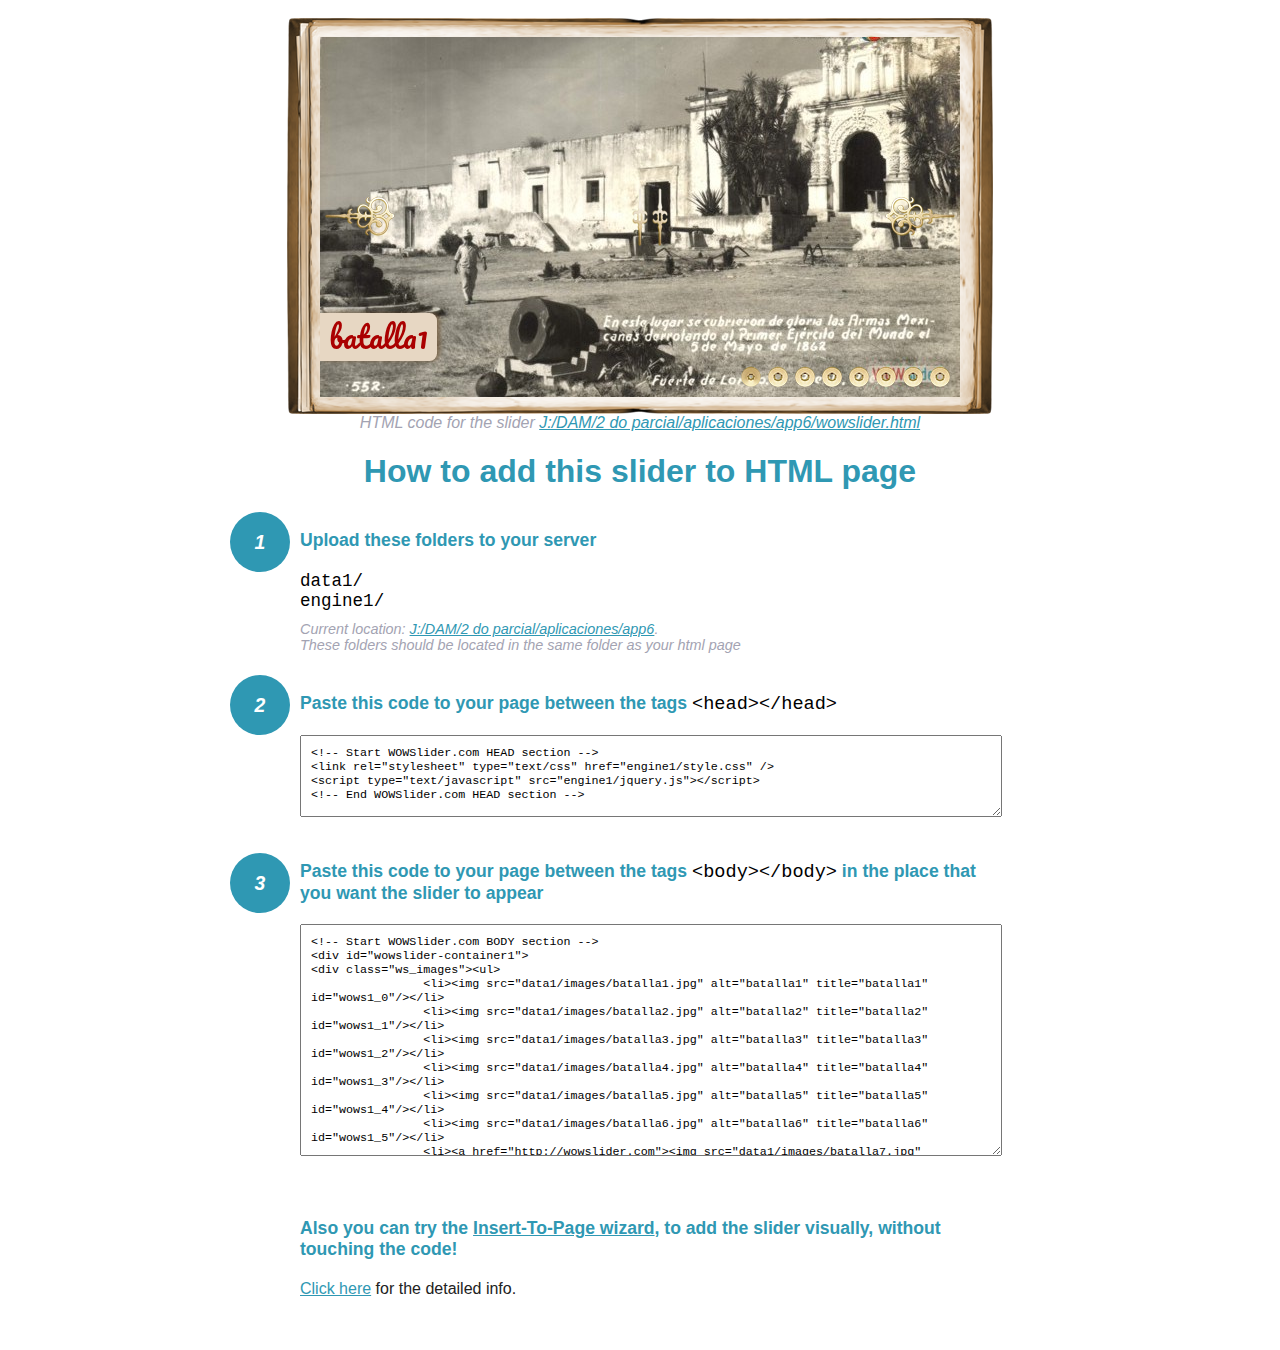
<file: wowslider-howto.html>
<!DOCTYPE html>
<html>
<head>
	<title>WOWSlider</title>
	<meta http-equiv="content-type" content="text/html; charset=utf-8" />
	<meta name="description" content="WOWSlider" />
	
	<!-- Start WOWSlider.com HEAD section --> <!-- add to the <head> of your page -->
	<link rel="stylesheet" type="text/css" href="engine1/style.css" />
	<script type="text/javascript" src="engine1/jquery.js"></script>
	<!-- End WOWSlider.com HEAD section -->


<style>
.instuction {
	font-family: sans-serif, Arial;
	display: block;
	margin: 0 auto;
	max-width: 820px;
	width: 100%;
	padding: 0 70px;
	color: #222;
	-webkit-box-sizing: border-box;
	-moz-box-sizing: border-box;
	box-sizing: border-box;
}
.instuction h1 img {
	max-width: 170px;
	vertical-align: middle;
	margin-bottom: 10px;
}
.instuction h1 {
	color: #2F98B3;
	text-align: center;
}
.instuction h2 {
	position: relative;
	font-size: 1.1em;
	color: #2F98B3;
	margin-bottom: 20px;
	margin-top: 40px;
}
.instuction h2 span.num {
	position: absolute;
	left: -70px;
	top: -18px;
	display: inline-block;
	vertical-align: middle;
	font-style: italic;
	font-size: 1.1em;
	width: 60px;
	height: 60px;
	line-height: 60px;
	text-align: center;
	background: #2F98B3;
	color: #fff;
	border-radius: 50%;
}
.instuction .mono {
	color: #000;
	font-family: monospace;
	font-size: 1.3em;
	font-weight: normal;
}
.instuction li.mono {
	font-size: 1.5em;
}

.instuction ul {
	font-size: 0.9em;
	margin-top: 0;
	padding-left: 0;
	list-style: none;
}
.instuction .note {
	color: #A3A3B2;
	font-style: italic;
	padding-top: 10px;
}
.instuction p.note {
	text-align: center;
	padding-top: 0;
	margin-top: 4px;
}
.instuction textarea {
	font-size: 0.9em;
	min-height: 60px;
	padding: 10px;
	margin: 0;
	overflow: auto;
	max-width: 100%;
	width: 100%;
}
.instuction a,
.instuction a:visited {
	color: #2F98B3;
}
</style>


</head>
<body style="margin:auto">

<br>

<!-- Start WOWSlider.com BODY section --> <!-- add to the <body> of your page -->
<div id="wowslider-container1">
<div class="ws_images"><ul>
		<li><img src="data1/images/batalla1.jpg" alt="batalla1" title="batalla1" id="wows1_0"/></li>
		<li><img src="data1/images/batalla2.jpg" alt="batalla2" title="batalla2" id="wows1_1"/></li>
		<li><img src="data1/images/batalla3.jpg" alt="batalla3" title="batalla3" id="wows1_2"/></li>
		<li><img src="data1/images/batalla4.jpg" alt="batalla4" title="batalla4" id="wows1_3"/></li>
		<li><img src="data1/images/batalla5.jpg" alt="batalla5" title="batalla5" id="wows1_4"/></li>
		<li><img src="data1/images/batalla6.jpg" alt="batalla6" title="batalla6" id="wows1_5"/></li>
		<li><a href="http://wowslider.com"><img src="data1/images/batalla7.jpg" alt="http://wowslider.com/" title="batalla7" id="wows1_6"/></a></li>
		<li><img src="data1/images/batalla8.png" alt="batalla8" title="batalla8" id="wows1_7"/></li>
	</ul></div>
	<div class="ws_bullets"><div>
		<a href="#" title="batalla1"><span><img src="data1/tooltips/batalla1.jpg" alt="batalla1"/>1</span></a>
		<a href="#" title="batalla2"><span><img src="data1/tooltips/batalla2.jpg" alt="batalla2"/>2</span></a>
		<a href="#" title="batalla3"><span><img src="data1/tooltips/batalla3.jpg" alt="batalla3"/>3</span></a>
		<a href="#" title="batalla4"><span><img src="data1/tooltips/batalla4.jpg" alt="batalla4"/>4</span></a>
		<a href="#" title="batalla5"><span><img src="data1/tooltips/batalla5.jpg" alt="batalla5"/>5</span></a>
		<a href="#" title="batalla6"><span><img src="data1/tooltips/batalla6.jpg" alt="batalla6"/>6</span></a>
		<a href="#" title="batalla7"><span><img src="data1/tooltips/batalla7.jpg" alt="batalla7"/>7</span></a>
		<a href="#" title="batalla8"><span><img src="data1/tooltips/batalla8.png" alt="batalla8"/>8</span></a>
	</div></div><div class="ws_script" style="position:absolute;left:-99%"><a href="http://wowslider.com">http://wowslider.com/</a> by WOWSlider.com v8.7</div>
<div class="ws_shadow"></div>
</div>	
<script type="text/javascript" src="engine1/wowslider.js"></script>
<script type="text/javascript" src="engine1/script.js"></script>
<!-- End WOWSlider.com BODY section -->


<div class="instuction">
	<p class="note">HTML code for the slider <a href="file:///J:/DAM/2 do parcial/aplicaciones/app6/wowslider.html">J:/DAM/2 do parcial/aplicaciones/app6/wowslider.html</a></p>

	<h1>
		How to add this slider to HTML page
	</h1>

	<h2><span class="num">1</span> Upload these folders to your server</h2>
	<ul>
		<li class="mono">data1/</li>
		<li class="mono">engine1/</li>
		<li class="note">Current location: <a href="file:///J:/DAM/2 do parcial/aplicaciones/app6">J:/DAM/2 do parcial/aplicaciones/app6</a>. <br>These folders should be located in the same folder as your html page</li>
	</ul>

	<h2><span class="num">2</span> Paste this code to your page between the tags <span class="mono">&lt;head&gt;&lt;/head&gt;</span></h2>
	<textarea onclick="this.select()">&lt;!-- Start WOWSlider.com HEAD section --&gt;
&lt;link rel=&quot;stylesheet&quot; type=&quot;text/css&quot; href=&quot;engine1/style.css&quot; /&gt;
&lt;script type=&quot;text/javascript&quot; src=&quot;engine1/jquery.js&quot;&gt;&lt;/script&gt;
&lt;!-- End WOWSlider.com HEAD section --&gt;</textarea>


	<h2><span class="num" style="top: -8px;">3</span> Paste this code to your page between the tags <span class="mono">&lt;body&gt;&lt;/body&gt;</span> in the place that you want the slider to appear</h2>
	<textarea onclick="this.select()" rows="15">&lt;!-- Start WOWSlider.com BODY section --&gt;
&lt;div id=&quot;wowslider-container1&quot;&gt;
&lt;div class=&quot;ws_images&quot;&gt;&lt;ul&gt;
		&lt;li&gt;&lt;img src=&quot;data1/images/batalla1.jpg&quot; alt=&quot;batalla1&quot; title=&quot;batalla1&quot; id=&quot;wows1_0&quot;/&gt;&lt;/li&gt;
		&lt;li&gt;&lt;img src=&quot;data1/images/batalla2.jpg&quot; alt=&quot;batalla2&quot; title=&quot;batalla2&quot; id=&quot;wows1_1&quot;/&gt;&lt;/li&gt;
		&lt;li&gt;&lt;img src=&quot;data1/images/batalla3.jpg&quot; alt=&quot;batalla3&quot; title=&quot;batalla3&quot; id=&quot;wows1_2&quot;/&gt;&lt;/li&gt;
		&lt;li&gt;&lt;img src=&quot;data1/images/batalla4.jpg&quot; alt=&quot;batalla4&quot; title=&quot;batalla4&quot; id=&quot;wows1_3&quot;/&gt;&lt;/li&gt;
		&lt;li&gt;&lt;img src=&quot;data1/images/batalla5.jpg&quot; alt=&quot;batalla5&quot; title=&quot;batalla5&quot; id=&quot;wows1_4&quot;/&gt;&lt;/li&gt;
		&lt;li&gt;&lt;img src=&quot;data1/images/batalla6.jpg&quot; alt=&quot;batalla6&quot; title=&quot;batalla6&quot; id=&quot;wows1_5&quot;/&gt;&lt;/li&gt;
		&lt;li&gt;&lt;a href=&quot;http://wowslider.com&quot;&gt;&lt;img src=&quot;data1/images/batalla7.jpg&quot; alt=&quot;http://wowslider.com/&quot; title=&quot;batalla7&quot; id=&quot;wows1_6&quot;/&gt;&lt;/a&gt;&lt;/li&gt;
		&lt;li&gt;&lt;img src=&quot;data1/images/batalla8.png&quot; alt=&quot;batalla8&quot; title=&quot;batalla8&quot; id=&quot;wows1_7&quot;/&gt;&lt;/li&gt;
	&lt;/ul&gt;&lt;/div&gt;
	&lt;div class=&quot;ws_bullets&quot;&gt;&lt;div&gt;
		&lt;a href=&quot;#&quot; title=&quot;batalla1&quot;&gt;&lt;span&gt;&lt;img src=&quot;data1/tooltips/batalla1.jpg&quot; alt=&quot;batalla1&quot;/&gt;1&lt;/span&gt;&lt;/a&gt;
		&lt;a href=&quot;#&quot; title=&quot;batalla2&quot;&gt;&lt;span&gt;&lt;img src=&quot;data1/tooltips/batalla2.jpg&quot; alt=&quot;batalla2&quot;/&gt;2&lt;/span&gt;&lt;/a&gt;
		&lt;a href=&quot;#&quot; title=&quot;batalla3&quot;&gt;&lt;span&gt;&lt;img src=&quot;data1/tooltips/batalla3.jpg&quot; alt=&quot;batalla3&quot;/&gt;3&lt;/span&gt;&lt;/a&gt;
		&lt;a href=&quot;#&quot; title=&quot;batalla4&quot;&gt;&lt;span&gt;&lt;img src=&quot;data1/tooltips/batalla4.jpg&quot; alt=&quot;batalla4&quot;/&gt;4&lt;/span&gt;&lt;/a&gt;
		&lt;a href=&quot;#&quot; title=&quot;batalla5&quot;&gt;&lt;span&gt;&lt;img src=&quot;data1/tooltips/batalla5.jpg&quot; alt=&quot;batalla5&quot;/&gt;5&lt;/span&gt;&lt;/a&gt;
		&lt;a href=&quot;#&quot; title=&quot;batalla6&quot;&gt;&lt;span&gt;&lt;img src=&quot;data1/tooltips/batalla6.jpg&quot; alt=&quot;batalla6&quot;/&gt;6&lt;/span&gt;&lt;/a&gt;
		&lt;a href=&quot;#&quot; title=&quot;batalla7&quot;&gt;&lt;span&gt;&lt;img src=&quot;data1/tooltips/batalla7.jpg&quot; alt=&quot;batalla7&quot;/&gt;7&lt;/span&gt;&lt;/a&gt;
		&lt;a href=&quot;#&quot; title=&quot;batalla8&quot;&gt;&lt;span&gt;&lt;img src=&quot;data1/tooltips/batalla8.png&quot; alt=&quot;batalla8&quot;/&gt;8&lt;/span&gt;&lt;/a&gt;
	&lt;/div&gt;&lt;/div&gt;&lt;div class=&quot;ws_script&quot; style=&quot;position:absolute;left:-99%&quot;&gt;&lt;a href=&quot;http://wowslider.com&quot;&gt;http://wowslider.com/&lt;/a&gt; by WOWSlider.com v8.7&lt;/div&gt;
&lt;div class=&quot;ws_shadow&quot;&gt;&lt;/div&gt;
&lt;/div&gt;	
&lt;script type=&quot;text/javascript&quot; src=&quot;engine1/wowslider.js&quot;&gt;&lt;/script&gt;
&lt;script type=&quot;text/javascript&quot; src=&quot;engine1/script.js&quot;&gt;&lt;/script&gt;
&lt;!-- End WOWSlider.com BODY section --&gt;</textarea>

<br><br>
<h2>Also you can try the <a href="http://wowslider.com/help/add-wowslider-to-page-2.html" target="_blank">Insert-To-Page wizard</a>, to add the slider visually, without touching the code!</h2>
<p>
	<a href="http://wowslider.com/help/add-wowslider-to-page-2.html" target="_blank">Click here</a> for the detailed info.
</p>
</div>

<br><br>
</body>
</html>
</file>
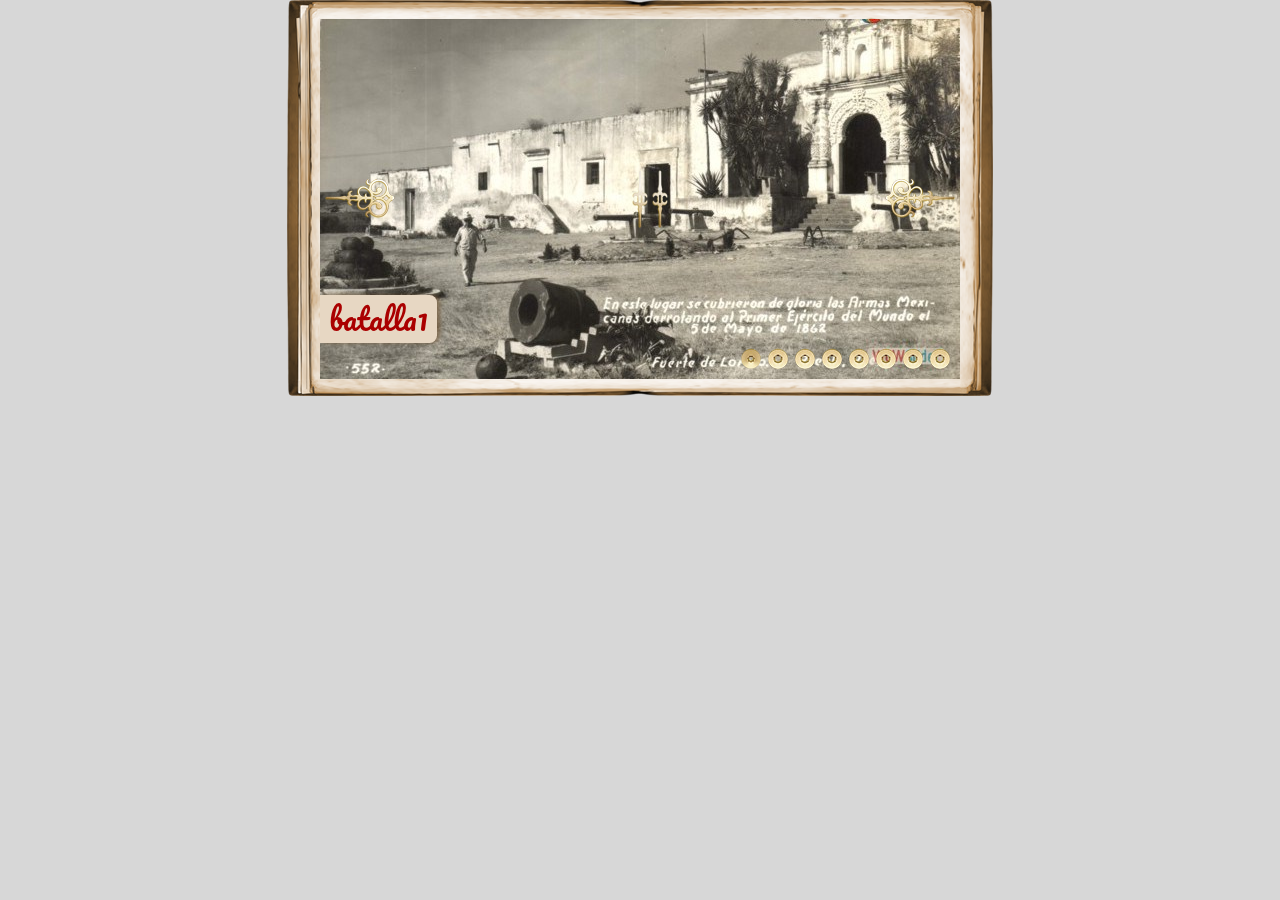
<file: wowslider.html>
<!DOCTYPE html>
<html>
<head>
	<title>Http://wowslider.com/</title>
	<meta http-equiv="content-type" content="text/html; charset=utf-8" />
	<meta name="description" content="Made with WOW Slider - Create beautiful, responsive image sliders in a few clicks. Awesome skins and animations. Http://wowslider.com/" />
	
	<!-- Start WOWSlider.com HEAD section --> <!-- add to the <head> of your page -->
	<link rel="stylesheet" type="text/css" href="engine1/style.css" />
	<script type="text/javascript" src="engine1/jquery.js"></script>
	<!-- End WOWSlider.com HEAD section -->

</head>
<body style="background-color:#d7d7d7;margin:auto">
	
	<!-- Start WOWSlider.com BODY section --> <!-- add to the <body> of your page -->
	<div id="wowslider-container1">
	<div class="ws_images"><ul>
		<li><img src="data1/images/batalla1.jpg" alt="batalla1" title="batalla1" id="wows1_0"/></li>
		<li><img src="data1/images/batalla2.jpg" alt="batalla2" title="batalla2" id="wows1_1"/></li>
		<li><img src="data1/images/batalla3.jpg" alt="batalla3" title="batalla3" id="wows1_2"/></li>
		<li><img src="data1/images/batalla4.jpg" alt="batalla4" title="batalla4" id="wows1_3"/></li>
		<li><img src="data1/images/batalla5.jpg" alt="batalla5" title="batalla5" id="wows1_4"/></li>
		<li><img src="data1/images/batalla6.jpg" alt="batalla6" title="batalla6" id="wows1_5"/></li>
		<li><a href="http://wowslider.com"><img src="data1/images/batalla7.jpg" alt="http://wowslider.com/" title="batalla7" id="wows1_6"/></a></li>
		<li><img src="data1/images/batalla8.png" alt="batalla8" title="batalla8" id="wows1_7"/></li>
	</ul></div>
	<div class="ws_bullets"><div>
		<a href="#" title="batalla1"><span><img src="data1/tooltips/batalla1.jpg" alt="batalla1"/>1</span></a>
		<a href="#" title="batalla2"><span><img src="data1/tooltips/batalla2.jpg" alt="batalla2"/>2</span></a>
		<a href="#" title="batalla3"><span><img src="data1/tooltips/batalla3.jpg" alt="batalla3"/>3</span></a>
		<a href="#" title="batalla4"><span><img src="data1/tooltips/batalla4.jpg" alt="batalla4"/>4</span></a>
		<a href="#" title="batalla5"><span><img src="data1/tooltips/batalla5.jpg" alt="batalla5"/>5</span></a>
		<a href="#" title="batalla6"><span><img src="data1/tooltips/batalla6.jpg" alt="batalla6"/>6</span></a>
		<a href="#" title="batalla7"><span><img src="data1/tooltips/batalla7.jpg" alt="batalla7"/>7</span></a>
		<a href="#" title="batalla8"><span><img src="data1/tooltips/batalla8.png" alt="batalla8"/>8</span></a>
	</div></div><div class="ws_script" style="position:absolute;left:-99%"><a href="http://wowslider.com">http://wowslider.com/</a> by WOWSlider.com v8.7</div>
	<div class="ws_shadow"></div>
	</div>	
	<script type="text/javascript" src="engine1/wowslider.js"></script>
	<script type="text/javascript" src="engine1/script.js"></script>
	<!-- End WOWSlider.com BODY section -->

</body>
</html>
</file>
<file: engine1/style.css>
/*
 *	generated by WOW Slider 8.7
 *	template Book
 */
@import url(https://fonts.googleapis.com/css?family=Pacifico);
#wowslider-container1 { 
	display: table;
	zoom: 1; 
	position: relative;
	width: 100%;
	max-width: 640px;
	max-height:360px;
	margin:19px auto 17px;
	z-index:90;
	text-align:left; /* reset align=center */
	font-size: 10px;
	text-shadow: none; /* fix some user styles */

	/* reset box-sizing (to boostrap friendly) */
	-webkit-box-sizing: content-box;
	-moz-box-sizing: content-box;
	box-sizing: content-box; 
}
* html #wowslider-container1{ width:640px }
#wowslider-container1 .ws_images ul{
	position:relative;
	width: 10000%; 
	height:100%;
	left:0;
	list-style:none;
	margin:0;
	padding:0;
	border-spacing:0;
	overflow: visible;
	/*table-layout:fixed;*/
}
#wowslider-container1 .ws_images ul li{
	position: relative;
	width:1%;
	height:100%;
	line-height:0; /*opera*/
	overflow: hidden;
	float:left;
	/*font-size:0;*/
	padding:0 0 0 0 !important;
	margin:0 0 0 0 !important;
}

#wowslider-container1 .ws_images{
	position: relative;
	left:0;
	top:0;
	height:100%;
	max-height:360px;
	max-width: 640px;
	vertical-align: top;
	border:none;
	overflow: hidden;
}
#wowslider-container1 .ws_images ul a{
	width:100%;
	height:100%;
	max-height:360px;
	display:block;
	color:transparent;
}
#wowslider-container1 img{
	max-width: none !important;
}
#wowslider-container1 .ws_images .ws_list img,
#wowslider-container1 .ws_images > div > img{
	width:100%;
	border:none 0;
	max-width: none;
	padding:0;
	margin:0;
}
#wowslider-container1 .ws_images > div > img {
	max-height:360px;
}

#wowslider-container1 .ws_images iframe {
	position: absolute;
	z-index: -1;
}

#wowslider-container1 .ws-title > div {
	display: inline-block !important;
}

#wowslider-container1 a{ 
	text-decoration: none; 
	outline: none; 
	border: none; 
}

#wowslider-container1  .ws_bullets { 
	float: left;
	position:absolute;
	z-index:70;
}
#wowslider-container1  .ws_bullets div{
	position:relative;
	float:left;
	font-size: 0px;
}
/* compatibility with Joomla styles */
#wowslider-container1  .ws_bullets a {
	line-height: 0;
}

#wowslider-container1  .ws_script{
	display:none;
}
#wowslider-container1 sound, 
#wowslider-container1 object{
	position:absolute;
}

/* prevent some of users reset styles */
#wowslider-container1 .ws_effect {
	position: static;
	width: 100%;
	height: 100%;
}

#wowslider-container1 .ws_photoItem {
	border: 2em solid #fff;
	margin-left: -2em;
	margin-top: -2em;
}
#wowslider-container1 .ws_cube_side {
	background: #A6A5A9;
}


#wowslider-container1.ws_gestures {
	cursor: -webkit-grab;
	cursor: -moz-grab;
	cursor: url("[data-uri]"), move;
}
#wowslider-container1.ws_gestures.ws_grabbing {
	cursor: -webkit-grabbing;
	cursor: -moz-grabbing;
	cursor: url("[data-uri]"), move;
}

/* hide controls when video start play */
#wowslider-container1.ws_video_playing .ws_bullets,
#wowslider-container1.ws_video_playing .ws_fullscreen,
#wowslider-container1.ws_video_playing .ws_next,
#wowslider-container1.ws_video_playing .ws_prev {
	display: none;
}


/* youtube/vimeo buttons */
#wowslider-container1 .ws_video_btn {
	position: absolute;
	display: none;
	cursor: pointer;
	top: 0;
	left: 0;
	width: 100%;
	height: 100%;
	z-index: 55;
}
#wowslider-container1 .ws_video_btn.ws_youtube,
#wowslider-container1 .ws_video_btn.ws_vimeo {
	display: block;
}
#wowslider-container1 .ws_video_btn div {
	position: absolute;
	background-image: url(./playvideo.png);
	background-size: 200%;
	top: 50%;
	left: 50%;
	width: 7em;
	height: 5em;
	margin-left: -3.5em;
	margin-top: -2.5em;
}
#wowslider-container1 .ws_video_btn.ws_youtube div {
	background-position: 0 0;
}
#wowslider-container1 .ws_video_btn.ws_youtube:hover div {
	background-position: 100% 0;
}
#wowslider-container1 .ws_video_btn.ws_vimeo div {
	background-position: 0 100%;
}
#wowslider-container1 .ws_video_btn.ws_vimeo:hover div {
	background-position: 100% 100%;
}

#wowslider-container1 .ws_playpause.ws_hide {
	display: none !important;
}

#wowslider-container1  .ws_bullets { 
	padding: 5px; 
}
#wowslider-container1 .ws_bullets a { 
	width:20px;
	height:21px;
	background: url(./bullet.png) left top;
	float: left; 
	text-indent: -4000px; 
	position:relative;
	margin-left:7px;
	color:transparent;
}

#wowslider-container1 .ws_bullets a.ws_selbull, #wowslider-container1 .ws_bullets a:hover{
	background-position: 0 100%;
}
#wowslider-container1 a.ws_next, #wowslider-container1 a.ws_prev {
	background-size: 200%;
	position:absolute;
	top:50%;
	margin-top:-2em;
	z-index:60;
	height: 3.9em;
	width: 7em;
	background-image: url(./arrows.png);
}
#wowslider-container1 a.ws_next{
	background-position: 100% 0;
	right:0.5em;
}
#wowslider-container1 a.ws_prev {
	left:0.5em;
	background-position: 0 0; 
}

/*playpause*/
#wowslider-container1 .ws_playpause {
    width: 5.8em;
    height: 5.8em;
    position: absolute;
    top: 50%;
    left: 50%;
    margin-left: -1.9em;
    margin-top: -2.9em;
    z-index: 59;
	background-size: 100%;
}

#wowslider-container1 .ws_pause {
    background-image: url(./pause.png);
}

#wowslider-container1 .ws_play {
    background-image: url(./play.png);
}
/* bottom right */
#wowslider-container1  .ws_bullets {
    bottom: 5px;
	right:5px;
}

#wowslider-container1 .ws-title{
	position:absolute;
	display:block;
	font: 3em 'Pacifico', cursive;
	bottom: 1.2em;
	left: 0;
	margin-right: 0.4em; 
	color:#aa0000;
	z-index: 50;
	line-height: 1em;
}
#wowslider-container1 .ws-title div,#wowslider-container1 .ws-title span{
	display:inline-block;
	padding:0.3em;
	background:#e7d7c3;
	border-radius:0 0.25em 0.25em 0;
	-moz-border-radius:0 0.25em 0.25em 0;
	-webkit-border-radius:0 0.25em 0.25em 0;
	box-shadow: 0.1em 0 0.15em rgba(114, 82, 45, 0.6);
    -moz-box-shadow: 0.1em 0 0.15em rgba(114, 82, 45, 0.6);	
	-webkit-box-shadow: 0.1em 0 0.15em rgba(114, 82, 45, 0.6);	

}
#wowslider-container1 .ws-title div{
	font-family:"Palatino Linotype","Book Antiqua",Palatino,serif;
	line-height: 1.1em;
	color: #473520;
    display: block;
    font-size: 0.666em;
    margin-top: 0.4em;
}#wowslider-container1 .ws_images > ul{
	animation: wsBasic 32s infinite;
	-moz-animation: wsBasic 32s infinite;
	-webkit-animation: wsBasic 32s infinite;
}
@keyframes wsBasic{0%{left:-0%} 6.25%{left:-0%} 12.5%{left:-100%} 18.75%{left:-100%} 25%{left:-200%} 31.25%{left:-200%} 37.5%{left:-300%} 43.75%{left:-300%} 50%{left:-400%} 56.25%{left:-400%} 62.5%{left:-500%} 68.75%{left:-500%} 75%{left:-600%} 81.25%{left:-600%} 87.5%{left:-700%} 93.75%{left:-700%} }
@-moz-keyframes wsBasic{0%{left:-0%} 6.25%{left:-0%} 12.5%{left:-100%} 18.75%{left:-100%} 25%{left:-200%} 31.25%{left:-200%} 37.5%{left:-300%} 43.75%{left:-300%} 50%{left:-400%} 56.25%{left:-400%} 62.5%{left:-500%} 68.75%{left:-500%} 75%{left:-600%} 81.25%{left:-600%} 87.5%{left:-700%} 93.75%{left:-700%} }
@-webkit-keyframes wsBasic{0%{left:-0%} 6.25%{left:-0%} 12.5%{left:-100%} 18.75%{left:-100%} 25%{left:-200%} 31.25%{left:-200%} 37.5%{left:-300%} 43.75%{left:-300%} 50%{left:-400%} 56.25%{left:-400%} 62.5%{left:-500%} 68.75%{left:-500%} 75%{left:-600%} 81.25%{left:-600%} 87.5%{left:-700%} 93.75%{left:-700%} }

#wowslider-container1  .ws_shadow{
	background-image: url(./bg.png);
	background-repeat: no-repeat;
	background-size:100%;
	position:absolute;
	z-index: -1;
	left:-5.16%;
	top:-5.28%;
	width:110.31%;
	height:110%;
}
* html #wowslider-container1 .ws_shadow{/*ie6*/
	background:none;
	filter:progid:DXImageTransform.Microsoft.AlphaImageLoader( src='engine1/bg.png', sizingMethod='scale');
}
*+html #wowslider-container1 .ws_shadow{/*ie7*/
	background:none;
	filter:progid:DXImageTransform.Microsoft.AlphaImageLoader( src='engine1/bg.png', sizingMethod='scale');
}
#wowslider-container1 .ws_bullets  a img{
	text-indent:0;
	display:block;
	bottom:20px;
	left:-43px;
	visibility:hidden;
	position:absolute;
	box-shadow: 0 1px 3px rgba(46, 15, 0, 0.4);
    -moz-box-shadow: 0 1px 3px rgba(46, 15, 0, 0.4);	
	-webkit-box-shadow:0 1px 3px rgba(46, 15, 0, 0.4);
    border: 3px solid #edd8a3;
	border-radius:5px;
	-moz-border-radius:5px;
	-webkit-border-radius:5px;
	max-width:none;
}
#wowslider-container1 .ws_bullets a:hover img{
	visibility:visible;
}

#wowslider-container1 .ws_bulframe div div{
	height:48px;
	overflow:visible;
	position:relative;
}
#wowslider-container1 .ws_bulframe div {
	left:0;
	overflow:hidden;
	position:relative;
	width:85px;
	background-color:#edd8a3;
}
#wowslider-container1  .ws_bullets .ws_bulframe{
	display:none;
	bottom:24px;
	overflow:visible;
	position:absolute;
	cursor:pointer;
	box-shadow: 0 1px 3px rgba(46, 15, 0, 0.4);
    -moz-box-shadow: 0 1px 3px rgba(46, 15, 0, 0.4);	
	-webkit-box-shadow:0 1px 3px rgba(46, 15, 0, 0.4);
    border: 3px solid #edd8a3;
	border-radius:5px;
	-moz-border-radius:5px;
	-webkit-border-radius:5px;
}
#wowslider-container1 .ws_bulframe span{
	display:block;
	position:absolute;
	bottom:-8px;
	margin-left:-1px;
	left:43px;
	background:url(./triangle.png);
	width:15px;
	height:6px;
}#wowslider-container1 .ws_bulframe div div{
	height: auto;
}

@media all and (max-width:760px) {
	#wowslider-container1 .ws_fullscreen {
		display: block;
	}
}
@media all and (max-width:400px){
	#wowslider-container1 .ws_controls,
	#wowslider-container1 .ws_bullets,
	#wowslider-container1 .ws_thumbs{
		display: none
	}
}
</file>
